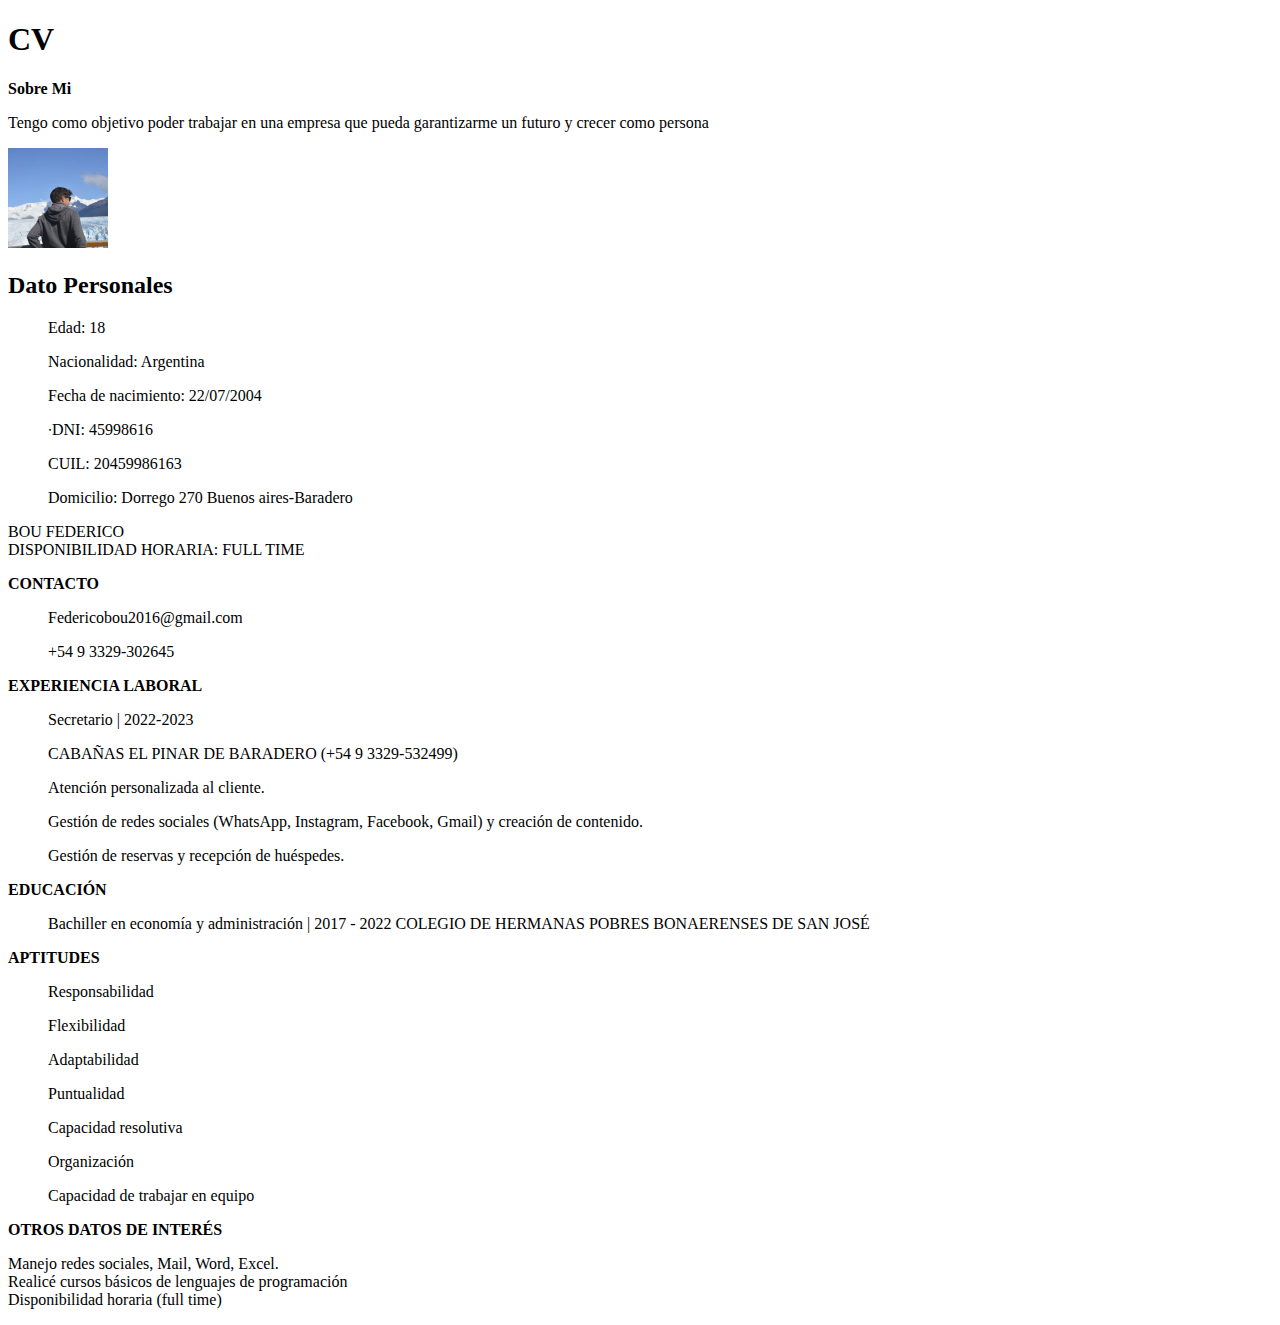
<file: M1U2/index.html>
<!DOCTYPE html>
<html lang="en">
<head>
    <meta charset="UTF-8">
    <meta http-equiv="X-UA-Compatible" content="IE=edge">
    <meta name="viewport" content="width=device-width, initial-scale=1.0">
    <title>CV PERSONAL</title>
</head>
<body>
    <h1> CV  </h1>
    <b>Sobre Mi</b>
    <p>Tengo como objetivo poder trabajar en una empresa que pueda garantizarme un futuro y crecer como persona </p>
    <img src="federico.jpg" alt="foto" width="100" height="100">
    <br>
    <h2>
     Dato Personales
    </h2>
    <ul>
        Edad: 18
    </ul>
    <ul>
        Nacionalidad: Argentina
    </ul>
    <ul>
        Fecha de nacimiento: 22/07/2004

    </ul>
    <ul>
        
∙DNI: 45998616
    </ul>
    <ul>
        CUIL: 20459986163
    </ul>
    <ul>
        Domicilio: Dorrego 270 Buenos aires-Baradero
    </ul>
    <p>BOU FEDERICO <br> DISPONIBILIDAD HORARIA: FULL TIME</p>
    <b>
        CONTACTO
    </b>
    <ul>
        Federicobou2016@gmail.com 
    </ul>
    <ul>
        +54 9 3329-302645
    </ul>
    <b>
        EXPERIENCIA LABORAL
    </b>
    <ul>
        Secretario | 2022-2023
    </ul>
 
    <ul>
        CABAÑAS EL PINAR DE BARADERO (+54 9 3329-532499) 
    </ul>
    <ul>
        Atención personalizada al cliente.
    </ul>
    <ul>
        Gestión de redes sociales (WhatsApp, Instagram, Facebook, Gmail) y creación de contenido.
    </ul>
    <ul>
        Gestión de reservas y recepción de huéspedes.
    </ul>
    <b>
        EDUCACIÓN
    </b>

   <ul>
    Bachiller en economía y administración | 2017 - 2022
    COLEGIO DE HERMANAS POBRES BONAERENSES DE SAN JOSÉ
   </ul>
   <b>
    APTITUDES
   </b>
   <ul>
    Responsabilidad	
</ul>
<ul>
    Flexibilidad	
</ul>
<ul>
    Adaptabilidad
</ul>

<ul>
    Puntualidad
</ul>

<ul>
    Capacidad resolutiva
</ul>

<ul>
    Organización
</ul>

<ul>
    Capacidad de trabajar en equipo

</ul>
<b>OTROS DATOS DE INTERÉS</b>
<p>Manejo redes sociales, Mail, Word, Excel. <br>Realicé cursos básicos de lenguajes de programación <br>
    Disponibilidad horaria (full time) </p>
</body>
</html>
</file>
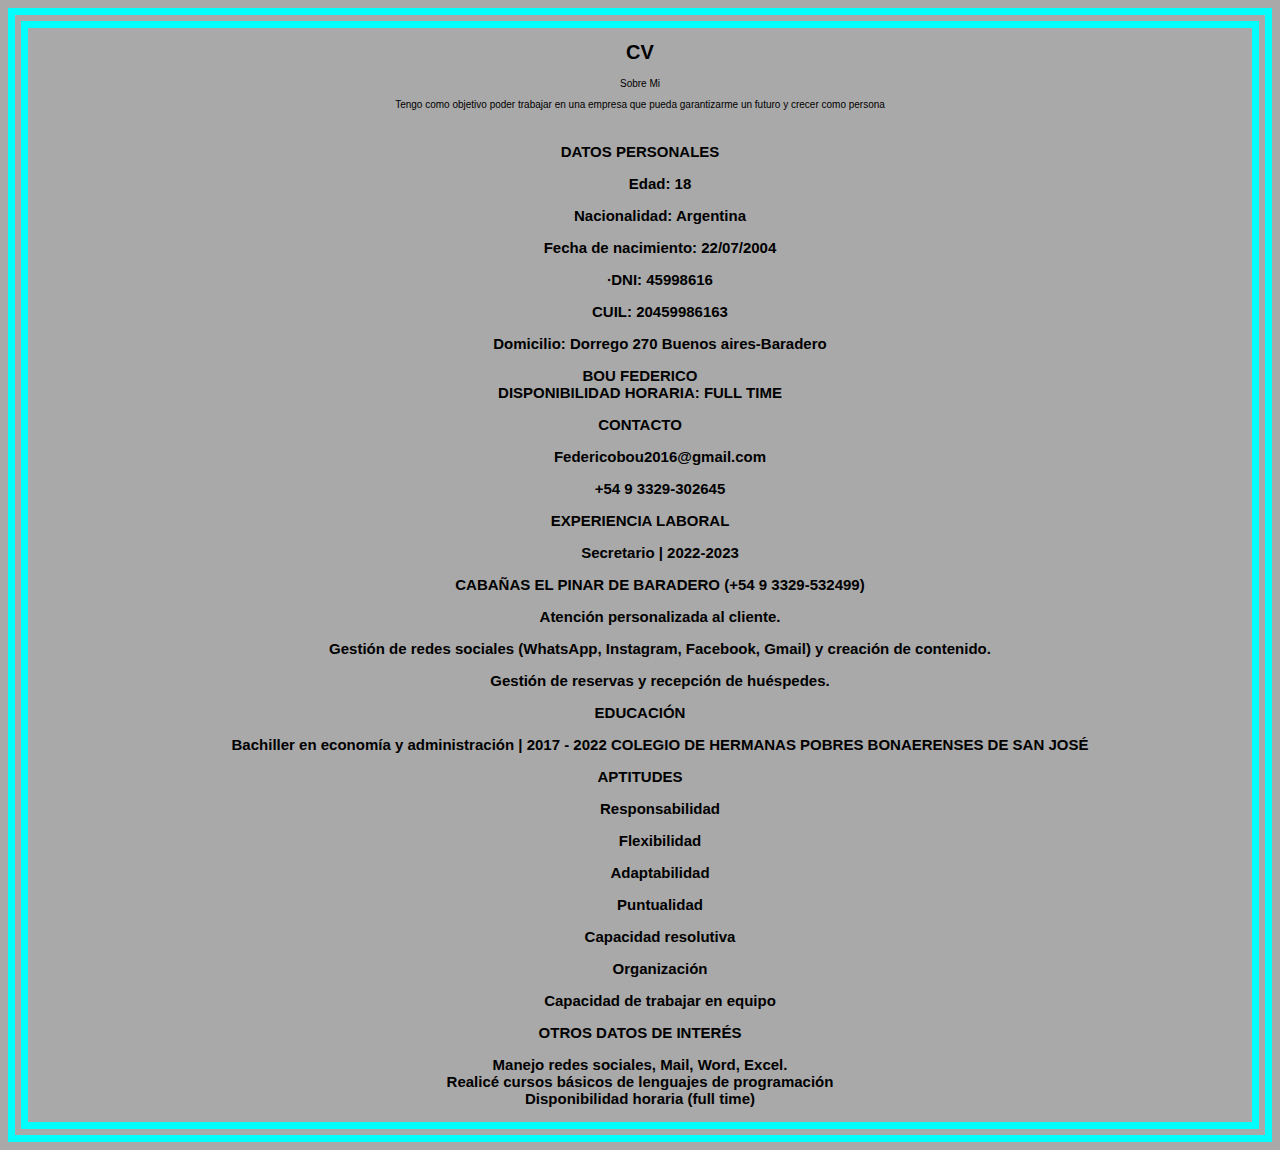
<file: M1U3/index.html>
<!DOCTYPE html>
<html lang="en">
<head>
    <meta charset="UTF-8">
    <meta http-equiv="X-UA-Compatible" content="IE=edge">
    <meta name="viewport" content="width=device-width, initial-scale=1.0">
    <link rel="stylesheet" href="hoja.css">
    <title>CV PERSONAL</title>
</head>
<body>
    <h1 class="titulo"> CV  </h1>


    <b class="titulo">Sobre Mi</b>
   
  
    <p>Tengo como objetivo poder trabajar en una empresa que pueda garantizarme un futuro y crecer como persona </p>
</div>
    <br>
  

   
    <h2 class="titulo">
     DATOS PERSONALES
    <h2>
    <ul>
        Edad: 18
    </ul>
    <ul>
        Nacionalidad: Argentina
    </ul>
    <ul>
        Fecha de nacimiento: 22/07/2004

    </ul>
    <ul>
        
∙DNI: 45998616
    </ul>
    <ul>
        CUIL: 20459986163
    </ul>
    <ul>
        Domicilio: Dorrego 270 Buenos aires-Baradero
    </ul>

    <p>BOU FEDERICO <br> DISPONIBILIDAD HORARIA: FULL TIME</p>


    <b class="titulo">

        CONTACTO
    </b>
    <ul>
        Federicobou2016@gmail.com 
    </ul>
    <ul>
        +54 9 3329-302645
    </ul>
    <b class="titulo">
        EXPERIENCIA LABORAL
    </b>
    <ul>
        Secretario | 2022-2023
    </ul>
 
    <ul>
        CABAÑAS EL PINAR DE BARADERO (+54 9 3329-532499) 
    </ul>
    <ul>
        Atención personalizada al cliente.
    </ul>
    <ul>
        Gestión de redes sociales (WhatsApp, Instagram, Facebook, Gmail) y creación de contenido.
    </ul>
    <ul>
        Gestión de reservas y recepción de huéspedes.
    </ul>
    <b class="titulo">
        EDUCACIÓN
    </b>

   <ul>
    Bachiller en economía y administración | 2017 - 2022
    COLEGIO DE HERMANAS POBRES BONAERENSES DE SAN JOSÉ
   </ul>
   <b class="titulo">
    APTITUDES
   </b>
   <ul>
    Responsabilidad	
</ul>
<ul>
    Flexibilidad	
</ul>
<ul>
    Adaptabilidad
</ul>

<ul>
    Puntualidad
</ul>

<ul>
    Capacidad resolutiva
</ul>

<ul>
    Organización
</ul>

<ul>
    Capacidad de trabajar en equipo

</ul>
<b class="titulo">OTROS DATOS DE INTERÉS</b>
<p>Manejo redes sociales, Mail, Word, Excel. <br>Realicé cursos básicos de lenguajes de programación <br>
    Disponibilidad horaria (full time) </p>
</body>
</html>
</file>
<file: M1U3/hoja.css>
body{
    font-family: 'Oswald', sans-serif;
    font-weight: 50;
    font-size: 10px;
    background-color: darkgray;
    text-align: center;
    border: 20px double #00ffff;
}

.titulo:hover{
    background-color: #00ffff;
transition: background-color 1s ease 0.3s;
}
</file>
